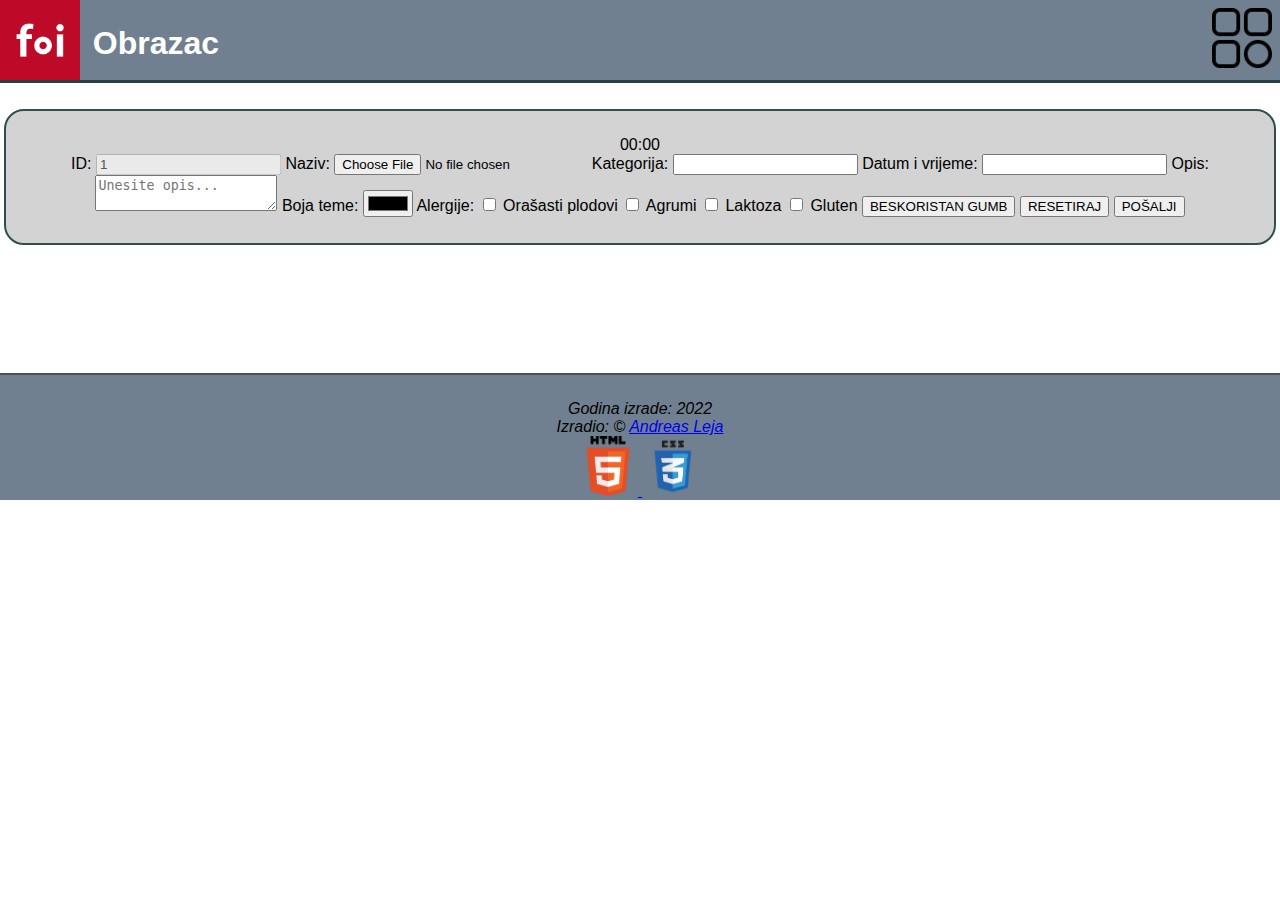
<file: Obrasci/obrazac.html>
<!DOCTYPE html>
<html lang="hr">
<head>
    <meta charset="UTF-8">
    <meta name="description" content="Kreirano: 26. ožujka 2022.">
    <meta name="keywords" content="HTML, CSS, zadaća">
    <meta name="author" content="Andreas Leja">
    <meta name="viewport" content="width=device-width, initial-scale=1.0">
    <title>Obrazac</title>
    <link rel="stylesheet" href="../css/aleja.css">
    <script src="../js/aleja.js" type="text/javascript"></script>
    
</head>
    <body id="tijelo">
        <header id="zaglavlje">
            <a href="../index.html"><img src="../materijali/foi-logo.jpg" alt="FOI logo" width="80" height="80"></a>
            <a href="#tijelo">
                
                <div class="naslov">
                    <h1>Obrazac</h1>
                </div>
                
            </a>

            <a href="#zaglavlje">
                <img src="../materijali/menu.png" alt="Menu icon" width="60" height="60">
            </a>
            
        </header>

        <nav>
            <ul>
                <li>
                    <a href="../index.html">
                        Početna stranica
                    </a>
                </li>
                <li>
                    <a href="../multimedija.html">
                        Multimedija
                    </a>
                </li>
                <li>
                    <a href="../popis.html">
                        Popis
                    </a>
                </li>
                <li>
                    <a href="./prijava.html">
                        Prijava
                    </a>
                </li>
                <li>
                    <a href="./registracija.html">
                        Registracija
                    </a>
                </li>
                <li>
                    <a href="../era.html#tijelo">
                        ERA
                    </a>
                </li>
                <li>
                    <a href="../navigacijski.html#tijelo">
                        Navigacijski
                    </a>
                </li>
            </ul>
        </nav>
        
        <main>

            <div class="obrazac_prikaza">
            <div id="vrijeme">

            </div>
                <form method="post" id="formaObrazac" action="http://barka.foi.hr/WebDiP/2021/materijali/zadace/ispis_forme.php" novalidate>
                    <label for="korime">ID: </label><input type="number" name="korime" id="korime" value="1" disabled >
                    
                    <label for="naziv">Naziv: </label><input type="file" name="naziv" id="naziv" required>
                    <label for="kategorija">Kategorija: </label>
                    <input type="text" name="kategorija" id="kategorija" list="lista" required>
                    <datalist id="lista">
                        <option> MBTI</option>
                        <option> Enneagram</option>
                        <option> Hogwarts</option>
                        <option> DISC</option>
                    </datalist>
                    <label for="datvrijeme">Datum i vrijeme: </label>
                    <input type="text" name="datvrijeme" id="datvrijeme" required>
                    <label for="opis">Opis: </label>
                    <textarea name="opis" id="opis" placeholder="Unesite opis..." required></textarea>
                    <input type="hidden" value="1000000">
                    

                    <label>Boja teme: </label><input type="color">
                    <label>Alergije: </label>
                    <input type="checkbox" name="orplodovi" id="orplodovi" value="orasasti">
                    <label for="orplodovi">Orašasti plodovi</label>
                    <input type="checkbox" name="agrumi" id="agrumi" value="agrumi">
                    <label for="agrumi">Agrumi</label>
                    <input type="checkbox" name="laktoza" id="laktoza" value="laktoza">
                    <label for="laktoza">Laktoza</label>
                    <input type="checkbox" name="gluten" id="gluten" value="gluten">
                    <label for="gluten">Gluten</label>
                    <input type="button" name="gumb" value="BESKORISTAN GUMB">
                    <input type="reset" value="RESETIRAJ">


                    <input type="submit" value="POŠALJI">
                </form>
            </div>

        </main>
        
        <footer>
            <address>
                Godina izrade: 2022<br>
                Izradio: &copy; <a class="poveznica" href="mailto:aleja@foi.hr">Andreas Leja</a><br>
                <a href="https://validator.w3.org/nu/?doc=https%3A%2F%2Fbarka.foi.hr%2FWebDiP%2F2021%2Fzadaca_02%2Faleja%2Fobrasci%2Fobrazac.html">
                    <img src="../materijali/HTML5.png" alt="HTM5" height="60" width="60">
                </a>
                <a href="https://jigsaw.w3.org/css-validator/validator?uri=https%3A%2F%2Fbarka.foi.hr%2FWebDiP%2F2021%2Fzadaca_02%2Faleja%2Findex.html&profile=css3svg&usermedium=all&warning=1&vextwarning=&lang=en">
                    <img src="../materijali/CSS3.png" alt="HTM5" height="60" width="60">
                </a>
            </address>
        </footer>
    </body>
</html>
</file>
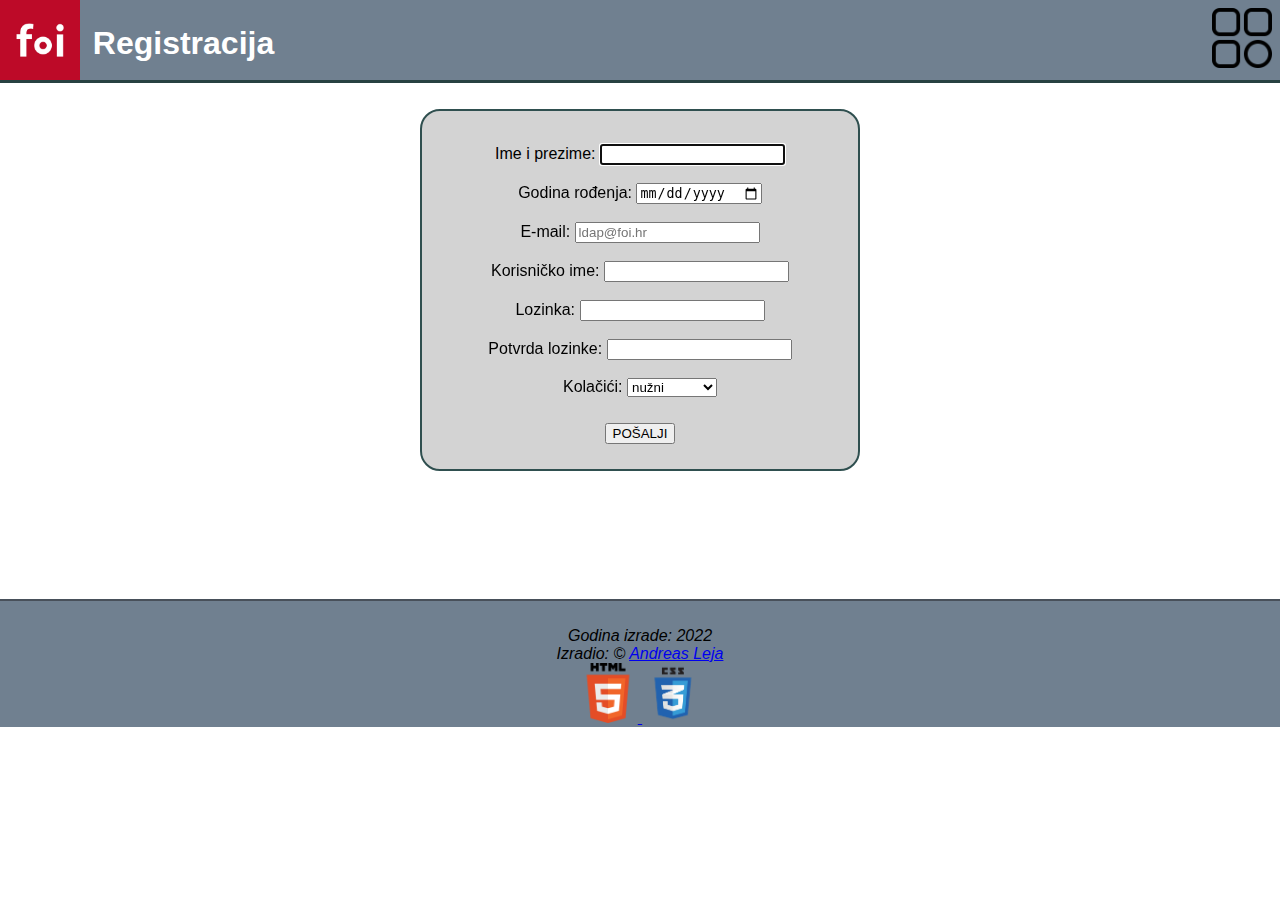
<file: Obrasci/registracija.html>
<!DOCTYPE html>
<html lang="hr">
<head>
    <meta charset="UTF-8">
    <meta name="description" content="Kreirano: 26. ožujka 2022.">
    <meta name="keywords" content="HTML, CSS, zadaća">
    <meta name="author" content="Andreas Leja">
    <meta name="viewport" content="width=device-width, initial-scale=1.0">
    <link rel="stylesheet" href="../css/aleja.css">
    <script src="https://code.jquery.com/jquery-3.6.0.js"></script>
    <title>Registracija</title>
    <script src="../js/aleja_jquery.js" type="text/javascript"></script>
</head>
    <body id="tijelo">
        <header id="zaglavlje">
            <a href="../index.html"><img src="../materijali/foi-logo.jpg" alt="FOI logo" width="80" height="80"></a>
            <a href="#tijelo">
                
                <div class="naslov">
                    <h1>Registracija</h1>
                </div>
                
            </a>

            <a href="#zaglavlje">
                <img src="../materijali/menu.png" alt="Menu icon" width="60" height="60">
            </a>
            
        </header>

        <nav>
            <ul>
                <li>
                    <a href="../index.html">
                        Početna stranica
                    </a>
                </li>
                <li>
                    <a href="../multimedija.html">
                        Multimedija
                    </a>
                </li>
                <li>
                    <a href="../popis.html">
                        Popis
                    </a>
                </li>
                <li>
                    <a href="./obrazac.html">
                        Obrazac
                    </a>
                </li>
                <li>
                    <a href="./prijava.html">
                        Prijava
                    </a>
                </li>
                <li>
                    <a href="../era.html#tijelo">
                        ERA
                    </a>
                </li>
                <li>
                    <a href="../navigacijski.html#tijelo">
                        Navigacijski
                    </a>
                </li>
            </ul>
        </nav>
        
        <main>
            <div class="obrazac_registracije">
                <form method="get" action="../popis.html" id="rega" novalidate>
                    <label for="imeiprezime">Ime i prezime: </label>
                    <input type="text" id="imeiprezime" name="imeiprezime" autofocus required><br><br>
                    <label for="godinarod">Godina rođenja: </label>
                    <input type="date" id="godinarod" name="godinarod" required><br><br>
                    <label for="mail">E-mail: </label>
                    <input type="email" placeholder="ldap@foi.hr" id="mail" name="mail" required><br><br>
                    <label for="korime">Korisničko ime: </label>
                    <input type="text" id="korime" name="korime" maxlength="25" required><br><br>
                    <label for="lozinka">Lozinka: </label>
                    <input type="password" id="lozinka" name="lozinka" maxlength="50" required><br><br>
                    <label for="plozinka">Potvrda lozinke: </label>
                    <input type="password" id="plozinka" name="plozinka" maxlength="50" required><br><br>
                    <label for="kolacici">Kolačići: </label>
                    <select name="kolacici" id="kolacici">
                        <option value="0">nužni</option>
                        <option value="1">marketinški</option>
                        <option value="2">analitički</option>
                    </select><br><br>
                </form>
                <input type="submit" form="rega" value="POŠALJI">
            </div>
        </main>
        
        <footer>
            <address>
                Godina izrade: 2022<br>
                Izradio: &copy; <a class="poveznica" href="mailto:aleja@foi.hr">Andreas Leja</a><br>
                <a href="https://validator.w3.org/nu/?doc=https%3A%2F%2Fbarka.foi.hr%2FWebDiP%2F2021%2Fzadaca_02%2Faleja%2Fobrasci%2Fregistracija.html">
                    <img src="../materijali/HTML5.png" alt="HTM5" height="60" width="60">
                </a>
                <a href="https://jigsaw.w3.org/css-validator/validator?uri=https%3A%2F%2Fbarka.foi.hr%2FWebDiP%2F2021%2Fzadaca_02%2Faleja%2Findex.html&profile=css3svg&usermedium=all&warning=1&vextwarning=&lang=en">
                    <img src="../materijali/CSS3.png" alt="HTM5" height="60" width="60">
                </a>
            </address>
        </footer>
    </body>
</html>
</file>
<file: css/aleja.css>
html {
    height: 100vh;
}

html, body, header {
    margin: 0;
    padding: 0;
    font-family: Arial, Helvetica, sans-serif;
}

header {
    width: 100%;
    height: 60px;
    background-color: slategrey;
    position: relative;
    border-bottom: 3px solid rgb(39, 65, 65);
}

header a {
    text-decoration: none;
    color: white;
    height: 100%;
}

header a .naslov h1 {
    position: absolute;
    top: 25%;
    margin-left: 1%;
    vertical-align: middle;
    display: inline;
}

.naslov {
    display: inline;
    vertical-align: middle;
    height: 100%;
    line-height: 25%;
}

a[href="#tijelo"] {
    float: left;
}

a[href="#zaglavlje"] {
    padding: 0.6%;
    float: right;
}

#zaglavlje:target + nav {
    display: block;
}
    
#tijelo:target > nav {
    display: none;
}

main {
    height: auto;
}

nav {
    display: none;
    background-color: slategray;
    height: 100%;
    width: 16vw;
    position: absolute;
    float: right;
    right: 0;
    border-left: 3px solid darkslategray;
    margin: 0;
    z-index: 1;
}

nav ul {
    list-style-type: none;
    margin: 0;
    padding: 0;
}

nav ul li {
    width: inherit;
    margin: 0;
    padding: 0;
}

nav ul li a {
    text-decoration: none;
    width: inherit;
    color: white;
    padding: 8%;
    background-color: gray;
    border-bottom: 2px solid darkslategray;
    /*float: right;*/
    display: block;
}

nav ul li a:hover{
    background-color: lightblue;
}

footer {
    border-top: 2px solid rgb(72, 80, 90);
    margin-top: 10%;
    padding-top: 2%;
    background-color: slategray;
    width: 100%;
    text-align: center;
    z-index: -1;
}


header {
    width: 100%;
    height: 80px;
}

header a[href="./index.html"], header a[href="../index.html"] {
    float:  left;
}

a[href="#tijelo"] {
    float: left;
    width: 30%;
}

a[href="#zaglavlje"] {
    float: right;
}

header h1 {
    display: inline;
}

div {
    display: block;
}

.animacija {
    margin: auto;
    margin-top: 2%;
    width: 500px;
    height: 550px;
    overflow: hidden;
    position: relative;
}

.animacija figure {
    margin: 0;
    position: absolute;
    animation: slajdanje 10s infinite;
    height: 550px;
    left: 500px;
    width: 500px;
}

.animacija figure img {
    height: 500px;
}

.animacija figure figcaption {
    text-align: center;
}

#slika2 {
    animation-delay: 2.5s;
}

#slika3 {
    animation-delay: 5s;
}

#slika4 {
    animation-delay: 7.5s;
}

@keyframes slajdanje {
    0%{
        top: 0;
        left: 500px;
    }
    25%{
        top: 0;
        left: 0px;
    }
    50%{
        bottom: -1000px;
        left: -500px;
    }
    75%{
        bottom: -1000px;
        left: 500px;
    }
}

.clanci {
    margin: auto;
    margin-left: 0%;
}

.clanci article{
    display: table-cell;
    width: 20%;
    padding: 0% 3%;
}

.clanci article p {
    text-align: justify;
}

.autor {
    margin: 0 auto;
    width: 30%;
}

.autor ul {
    display: table;
    margin: 0 auto;
}

.obrazac_registracije, .obrazac_prijave, .obrazac_prikaza, .obrazac_multimedije {
    margin: auto;
    margin-top: 2%;
    width: 30%;
    height: auto;
    text-align: center;
    border-radius: 20px;
    padding: 2%;
    border: 2px solid darkslategray;
    background-color: lightgray;
}

.obrazac_registracije form {
    padding: 2%;
}

table {
    width: auto;
    margin: auto;
    margin: 2%;
}

table, th, td {
    border: 2px solid gray;
    border-collapse: collapse;
}


#mala figure {
    margin: auto;
    margin-top: 2%;
    width: 200px;
    height: 200px;
    overflow: hidden;
    position: relative;
}

#mala figure img {
    margin: 0;
    position: absolute;
    height: 200px;
    width: 200px;
}

#velika {
    margin: 0 auto;
    text-align: center;
}


#mala {
    display: block;
}

#velika {
    display: none;
}


#tijelo:target #mala{
    display: block;
}

#tijelo:target #velika, #zaglavlje:target #velika {
    display: none;
}

#zaglavlje:target ~ main #mala {
    display: block;
}

#zaglavlje:target ~ main #velika {
    display: none;
}

#mala:target {
    display: block;
}

#mala:target, :target ~ #mala {
    display: block;
}

#mala:target ~ #velika {
    display: none;
}


#velika:target {
    display: block;
}

#mala {
    display: none;
}


@media screen and (min-width: 390px) and (max-width: 500px) and (min-height: 844px) and (max-height: 900px) {

    * {
        font-family:'Franklin Gothic Medium', 'Arial Narrow', Arial, sans-serif
    }

    body, main, header, footer {
        width: 100vw;
    }

    .autor {
        width: 100%;
    }

    iframe, video {
        height: auto;
        width: 200px;
    }

    .animacija {
        margin: auto;
        margin-top: 2%;
        width: 200px;
        height: 250px;
        overflow: hidden;
        position: relative;
    }
    
    .animacija figure {
        margin: 0;
        position: absolute;
        animation: slajdanje 10s infinite;
        height: 250px;
        left: 200px;
        width: 200px;
    }
    
    .animacija figure img {
        height: 200px;
        width: 200px;
    }

    nav {
        width: 100%;
        height: auto;
        display: none;
        position: inherit;
        border: 0;
        background-color: gray;
        margin: 0 auto;
        padding: 0;
    }

    nav ul {
        margin: 0 auto;
    }

    nav ul li {
        width: auto;
        margin: 0 auto;
        display: inline-block;
        border: 0;
        padding: 1%;
    }

    nav ul li a {
        border: 0;
        margin: 0 auto;
        padding: 1%;
    }

    header {
        background-color: slateblue;
        height: 78px;
    }

    header h1 {
        font-size: 120%;
    }

    a[href="#tijelo"] {
        float: left;
    }

    a[href="#zaglavlje"] {
        padding: 0;
        right: 0;
    }

    footer {
        background-color: darkslateblue;
        color: white;
    }

    

    .clanci article {
        display: block;
        width: 100%;
    }

    .obrazac_registracije, .obrazac_prijave, .obrazac_prikaza, .obrazac_multimedije {
        width: 70%;
    }
    
    form {
        width: 100%;
    }

    form  label {
        display: block;
    }

    form input {
        width: 70%;
    }

    form textarea {
        width: 70%;
    }

}


@media screen and (min-width: 501px) and (max-width: 820px) and (min-height: 901px) and (max-height: 1180px) {

    * {
        font-family:'Segoe UI', Tahoma, Geneva, Verdana, sans-serif;
    }

    body {
        width: 100vw;
    }
    
    main, header, footer {
        width: 100%;
    }

    .autor {
        width: 100%;
    }

    iframe, video {
        height: auto;
        width: 200px;
    }

    .animacija {
        margin: auto;
        margin-top: 2%;
        width: 200px;
        height: 250px;
        overflow: hidden;
        position: relative;
    }
    
    .animacija figure {
        margin: 0;
        position: absolute;
        animation: slajdanje 10s infinite;
        height: 250px;
        left: 200px;
        width: 200px;
    }
    
    .animacija figure img {
        height: 200px;
        width: 200px;
    }

    nav {
        width: 100%;
        height: auto;
        display: none;
        position: inherit;
        border: 0;
        background-color: gray;
        margin: 0 auto;
        padding: 0;
    }

    nav ul {
        margin: 0 auto;
    }

    nav ul li {
        width: auto;
        margin: 0 auto;
        display: block;
        border: 0;
        padding: 1%;
    }

    nav ul li a {
        border: 0;
        margin: 0 auto;
        padding: 1%;
    }

    header {
        background-color: darkslategray;
        height: 78px;
    }

    header h1 {
        font-size: 120%;
    }

    a[href="#tijelo"] {
        float: left;
    }

    a[href="#zaglavlje"] {
        padding: 0;
        right: 0;
    }

    footer {
        background-color: darkslategray;
        color: white;
    }

    

    .clanci article {
        display: block;
        width: 100%;
    }

    .obrazac_registracije, .obrazac_prijave, .obrazac_prikaza, .obrazac_multimedije {
        width: 70%;
    }
    
    form {
        width: 100%;
    }

    form  label {
        display: block;
    }

    form input {
        width: 70%;
    }

    form textarea {
        width: 70%;
    }
}
</file>
